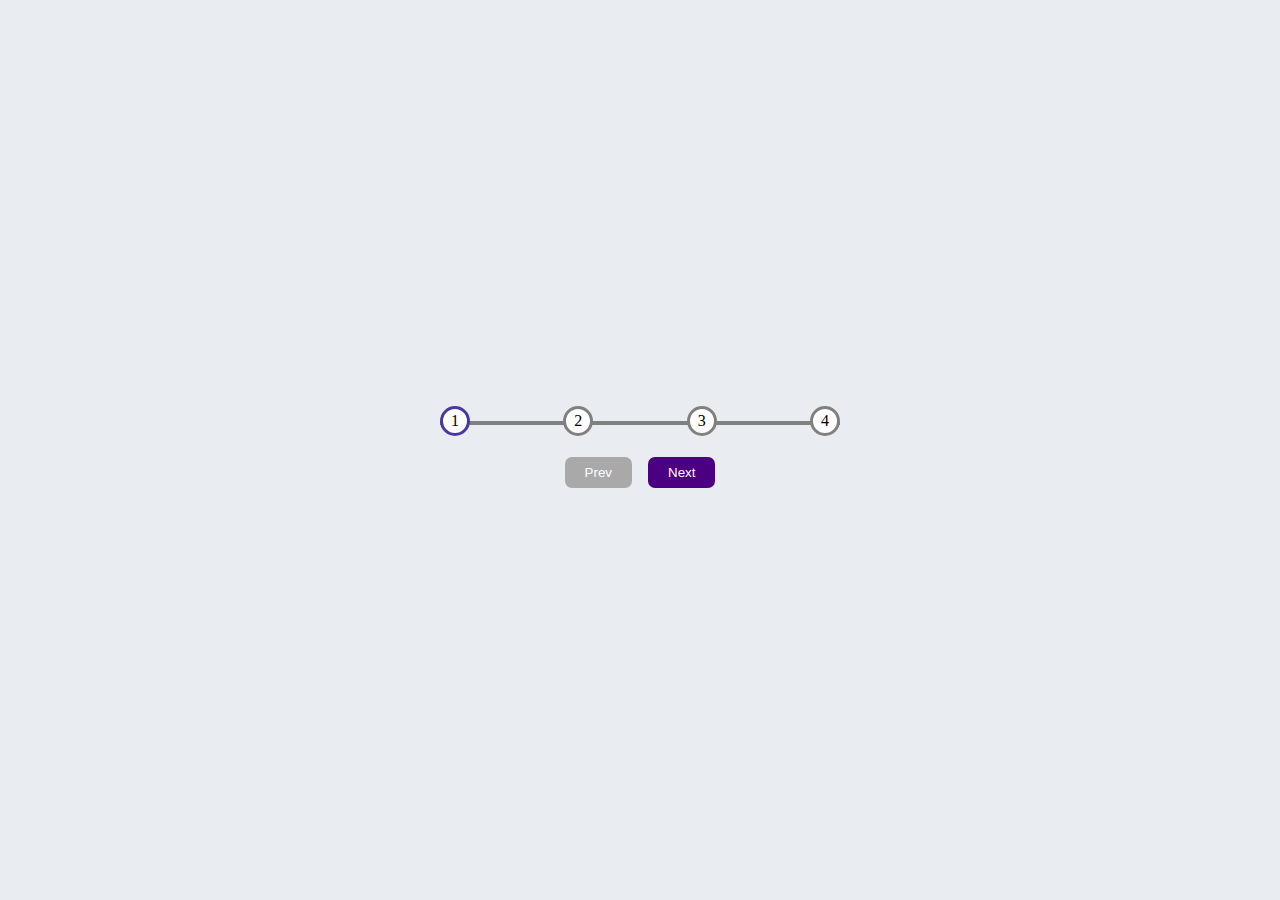
<file: Progress-Steps-p2/index.html>
<!DOCTYPE html>
<html lang="en">
<head>
    <meta charset="UTF-8">
    <meta http-equiv="X-UA-Compatible" content="IE=edge">
    <meta name="viewport" content="width=device-width, initial-scale=1.0">
    <title>Project1</title>
    <link rel="stylesheet" href="style.css"/>
</head>
<body>

    <div class="container">
        <div class="progress-container">
            <div class="progress" id="progress"></div>
            <div class="circle active">1</div>
            <div class="circle">2</div>
            <div class="circle">3</div>
            <div class="circle">4</div>
        </div>

        <button class="btn" id="prev" disabled>Prev</button>
        <button class="btn" id="next">Next</button>

    </div>
    

    <script src="script.js"></script>
</body>
</html>
</file>
<file: Progress-Steps-p2/style.css>
*{
    box-sizing: border-box;
    margin: 0px;
    padding: 0px;
}
body{

    height: 100vh;
    display: flex;
    flex-direction: column;
    align-items: center;
    justify-content: center;
    background-color: rgb(233, 236, 240);

}

.container{
    text-align: center;
   
}
.progress-container{
    display: flex;
    width: 400px;
    justify-content: space-between;
    max-width: 100%;
    text-align: center;
    align-items: center;
    position: relative;
    margin-bottom: 15px;
    
    
}

.progress-container::before{
    content: '';
    position: absolute;
    background-color:gray;
    top: 50%;
    left: 0;
    height: 4px;
    width: 100%;
    z-index: -1;
    
}


.progress{
    position: absolute;
    background-color: rgb(71, 56, 163);;
    top: 50%;
    left: 0;
    height: 4px;
    width: 0%;
    z-index: -1;
    transition: .4s ease;
   
}

.circle{

    background-color: white;
    height: 30px;
    width: 30px;
    border-radius: 50%;
    display: flex;
    justify-content: center;
    align-items: center;
    border: 3px solid gray;
    transition: .4s ease;

}

.circle.active{
    border-color: rgb(71, 56, 163);
    
}

.btn{
    background-color: indigo;
    color: white;
    border: none;
    padding: 8px 20px;
    margin: 6px;
    border-radius: 7px;
    cursor: pointer;
}
.btn:active{
    transform: scale(0.98);
}
.btn:focus{
    outline: 0;
}
.btn:disabled{
    background-color: darkgray;
}
</file>
